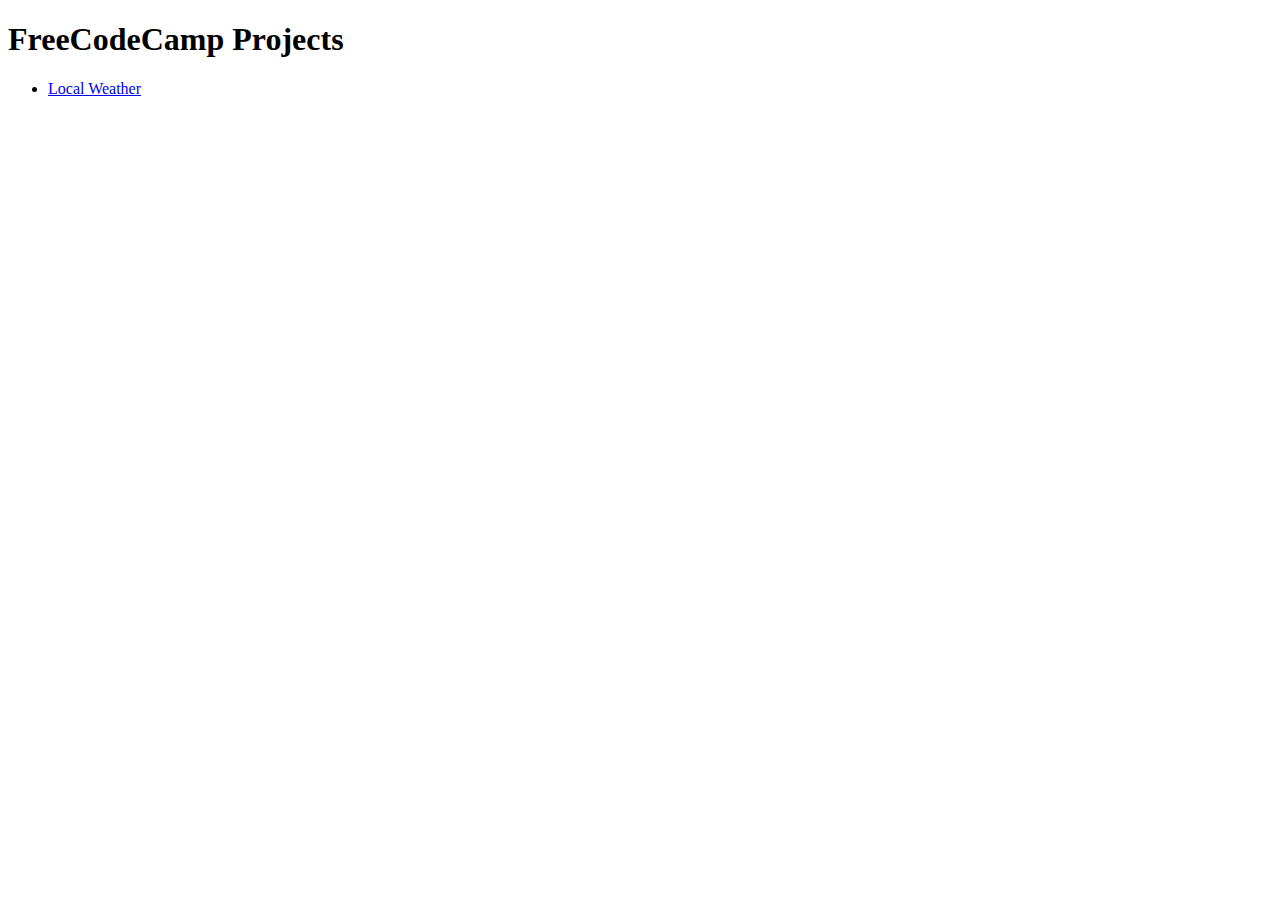
<file: index.html>
<!DOCTYPE html>
<html lang="en">
<head>
	<meta charset="UTF-8">
	<title>FreeCodeCamp Projects</title>
</head>
<body>
	<h1>FreeCodeCamp Projects</h1>
	<ul>
		<li><a href="localWeater/">Local Weather</a></li>
	</ul>
</body>
</html>
</file>
